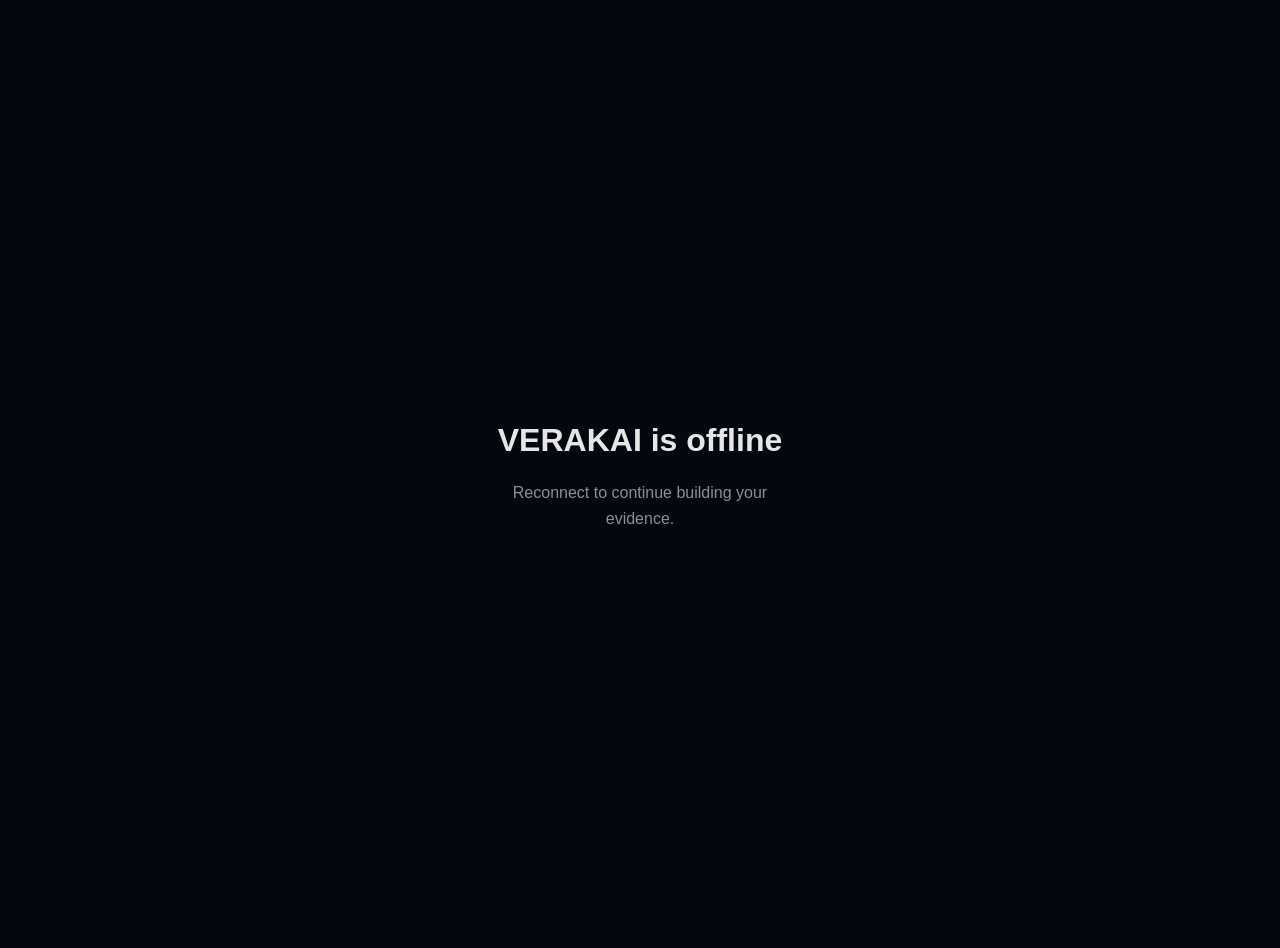
<file: offline.html>
<!doctype html>
<html lang="en">
  <head>
    <meta charset="UTF-8" />
    <meta name="viewport" content="width=device-width, initial-scale=1.0, viewport-fit=cover" />
    <meta name="theme-color" content="#060a12" />
    <title>VERAKAI Offline</title>
    <style>
      body { align-items: center; background: #04070d; color: rgba(255,255,255,.9); display: flex; font-family: -apple-system, BlinkMacSystemFont, "Segoe UI", sans-serif; margin: 0; min-height: 100dvh; padding: 24px; text-align: center; }
      main { margin: auto; max-width: 320px; }
      p { color: rgba(255,255,255,.55); line-height: 1.6; }
    </style>
  </head>
  <body>
    <main>
      <h1>VERAKAI is offline</h1>
      <p>Reconnect to continue building your evidence.</p>
    </main>
  </body>
</html>
</file>
